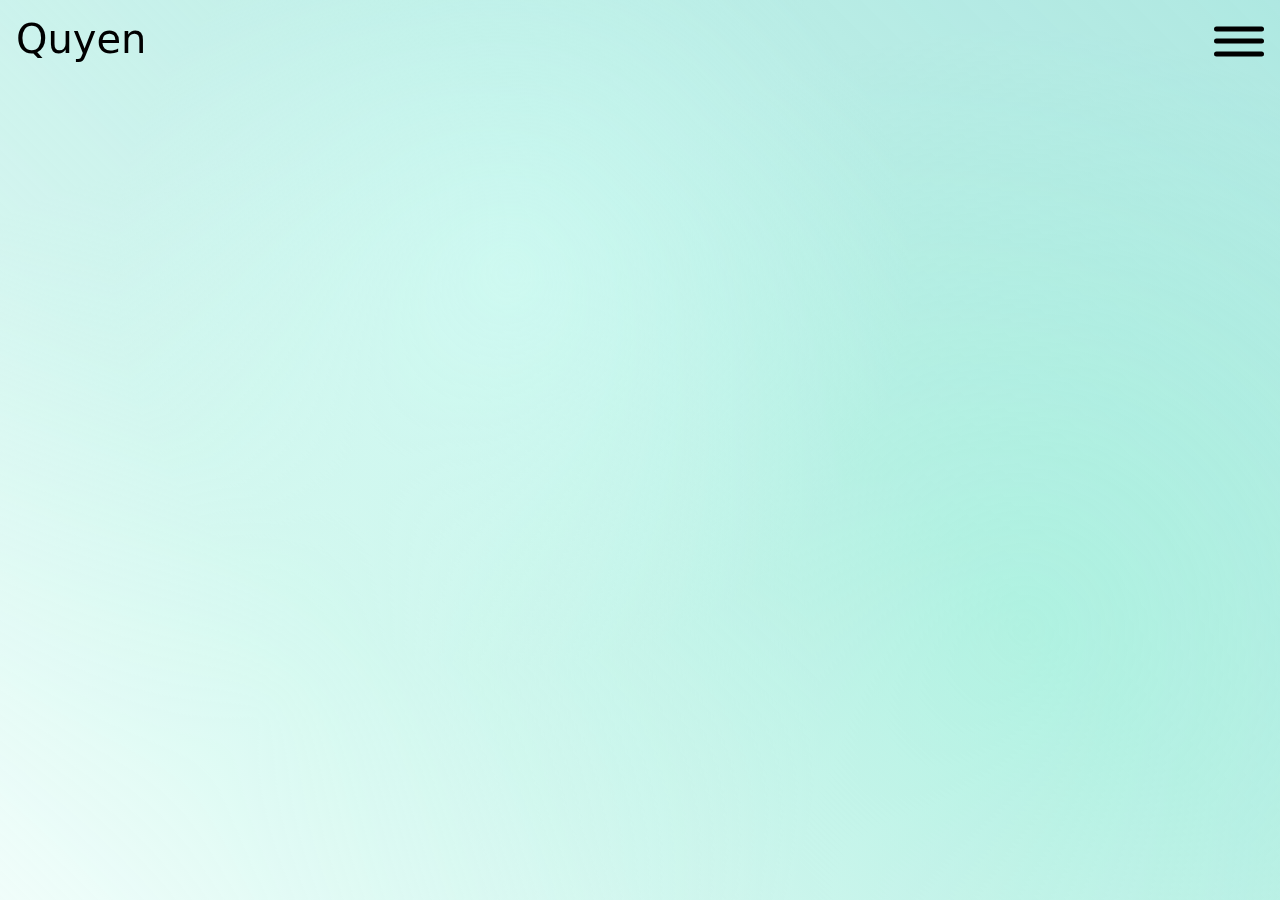
<file: timelapse/timelapse.html>
<!doctype html>
<html lang="en">
<head>
  
<!-- Google tag (gtag.js) -->
<script async src="https://www.googletagmanager.com/gtag/js?id=G-5R1EN5WVS4"></script>
<script>
  window.dataLayer = window.dataLayer || [];
  function gtag(){dataLayer.push(arguments);}
  gtag('js', new Date());

  gtag('config', 'G-5R1EN5WVS4');
</script>

  <meta charset="utf-8" />
  <meta name="viewport" content="width=device-width, initial-scale=1" />
  <title>Time Lapse</title>
  <link rel="stylesheet" href="/timelapse/timelapse.css">
</head>
<body>
    
    <div class= "off-screen-menu"  >
        <ul>
            <a href="/index.html">Home</a>
            <a href="/half-body/halfbody.html">Half-Body</a>
            <a href="/full-body/fullbody.html">Full-Body</a>
            <a href="/knee-up/kneeup.html">Knee-Up</a>
            <a href="/chest-up/chestup.html">Chest-Up</a>
            <a href="https://docs.google.com/forms/d/e/1FAIpQLSfiyx4jFiBDUIC7IlyjD7eS528lf6z31raK7CbGASZ1RD_KYA/viewform?usp=header">Commission form</a>
        </ul>
    </div>

    <header>
        <nav>
            <a href="/index.html" class="logo" id="logo">Quyen</a>
            <div class = "ham-menu">
                <span></span>
                <span></span>
                <span></span>
            </div>
        </nav>
    </header>
  <main class="page">

    <!-- TITLE -->
    <section class="section" style="padding-top:18px">
      <div class="container">
        <a class="back" href="/index.html">← Back to Home</a>
        <h1 class="title" style="margin-top:8px">Time Lapse</h1>
      </div>
    </section>

        <!-- PROCESS / TIME LAPSE -->
    <section class="section" id="process">
      <div class="container">
        <div class="grid" style="grid-template-columns:repeat(2,1fr);margin-top:20px">
          <iframe class="card" data-title="Oguri Cap"  src="https://www.youtube.com/embed/mvLqo38oPpU?si=YatDRGVa4WU_DiFB" title="YouTube video player" frameborder="0" allow="accelerometer; autoplay; clipboard-write; encrypted-media; gyroscope; picture-in-picture; web-share" referrerpolicy="strict-origin-when-cross-origin" allowfullscreen></iframe>
          <iframe class="card" data-title="Tokai Teio"  src="https://www.youtube.com/embed/C75vqv_LVlE?si=UFvmHCdKHabRzUGs" title="YouTube video player" frameborder="0" allow="accelerometer; autoplay; clipboard-write; encrypted-media; gyroscope; picture-in-picture; web-share" referrerpolicy="strict-origin-when-cross-origin" allowfullscreen></iframe>
        </div>
      </div>
    </section>
    <script src="/timelapse/timelapse.js"></script>

<footer>
    <p>© 2025 Quyen. All rights reserved.</p>
</footer>
</body>
</html>
</file>
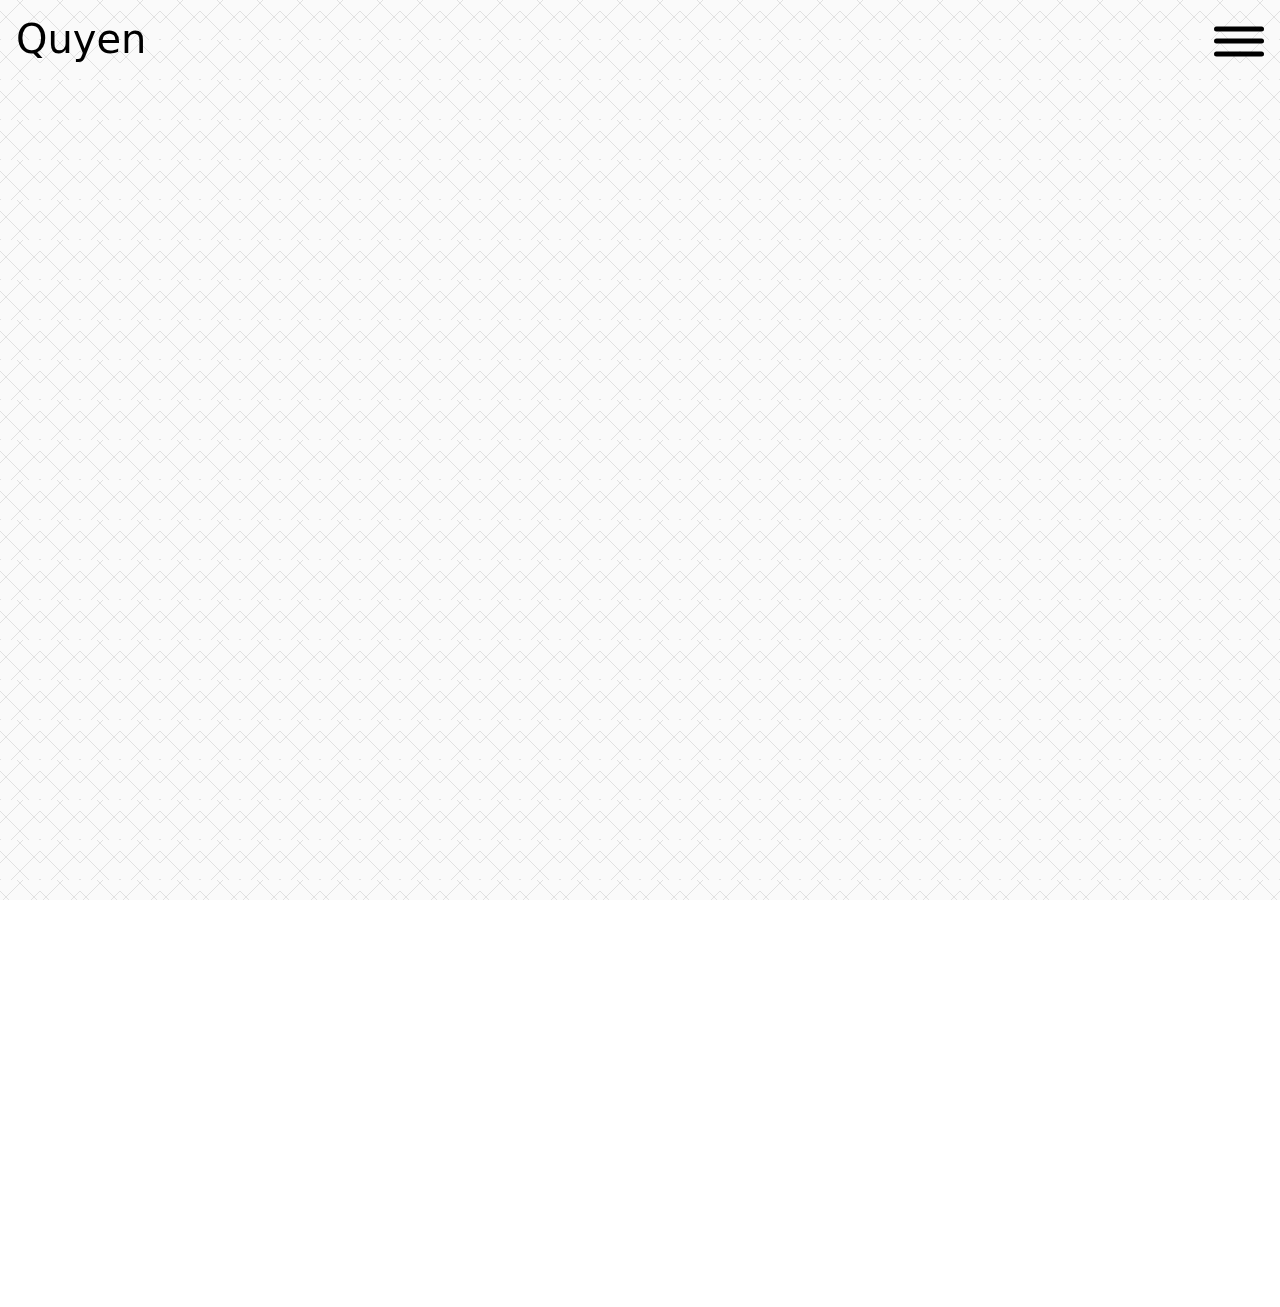
<file: Tos/ToS.html>
<!DOCTYPE html>
<html lang="en">
<head>
    
<!-- Google tag (gtag.js) -->
<script async src="https://www.googletagmanager.com/gtag/js?id=G-5R1EN5WVS4"></script>
<script>
  window.dataLayer = window.dataLayer || [];
  function gtag(){dataLayer.push(arguments);}
  gtag('js', new Date());

  gtag('config', 'G-5R1EN5WVS4');
</script>

    <meta charset="UTF-8">
    <meta name="viewport" content="width=device-width, initial-scale=1.0">
    <title>Terms of Service</title>
    <link rel="stylesheet" href="/Tos/ToS.css">
</head>
<body>
    <div class= "off-screen-menu"  >
        <ul>
            <a href="/index.html">Home</a>
            <a href="/half-body/halfbody.html">Half-Body</a>
            <a href="fullbody.html">Full-Body</a>
            <a href="/knee-up/kneeup.html">Knee-Up</a>
            <a href="/chest-up/chestup.html">Chest-Up</a>
            <a href="https://docs.google.com/forms/d/e/1FAIpQLSfiyx4jFiBDUIC7IlyjD7eS528lf6z31raK7CbGASZ1RD_KYA/viewform?usp=header">Commission form</a>
            <img src="anh13-20-5-2022.jpg" class="logo">
        </ul>
    </div>

    <header>
        <nav>
            <a href="/index.html" class="logo" id="logo">Quyen</a>
            <div class = "ham-menu">
                <span></span>
                <span></span>
                <span></span>
            </div>
        </nav>
    </header>
  <main class="page">

    <!-- TITLE -->
    <section class="section" style="padding-top:18px">
      <div class="container">
        <a class="back" href="/index.html">← Back to Home</a>
        <h1 class="title" style="margin-top:8px">Terms of Service</h1>
      </div>
    </section>

    <div class="container">
        <h2>Terms of Service</h2>
        <p>Welcome to my commission services! <span>Please read carefully before ordering.</span> By commissioning artwork from me, you agree to the following terms and conditions:</p>

        <h3>1. Commission Process</h3>
        <ul>
            <li>All commissions must be requested through the provided commission form or message on Facebook.</li>
            <li>I reserve the right to accept or decline any commission request at my discretion. Please always credit Quyen (nickname) </li>
            <li>50% or 100% payment upfront is required before I start working. The remaining amount (if any) must be paid before I continue with the final stage. </li>
            <li>Payment is required in advance to secure a slot in the queue. However, if you decide to cancel, the deposit will not be refunded.</li>
            <li>Payment is only accepted via PayPal.</li>
        </ul>

        <h3>2. Artwork Usage</h3>
        <ul>
            <li>The commissioned artwork is for personal use only and may not be resold or used for commercial purposes without my explicit permission.</li>
            <li>I retain the right to use the commissioned artwork for promotional purposes, including but not limited to social media, portfolio, and website display.</li>
            <li>You may share the commissioned artwork on social media, provided that proper credit is given to me as the artist.</li>
            <li>Do not use it to train AI.</li>
        </ul>

        <h3>3. Revisions and Changes</h3>
        <ul>
            <li>Please list all revision requests at once to avoid unnecessary back-and-forth.</li>
            <li>Major changes or additional revisions may incur extra fees.</li>
            <li>Revisions must be requested during the sketch phase. Once the final artwork is delivered, no further changes will be made without additional charges.</li>
            <li>No extra fee for revisions before a stage is finalized. After finalizing a stage, any further changes may require an additional fee depending on the complexity.</li>
        </ul>

        <h3>4. Delivery and Timeline</h3>
        <ul>
            <li>The estimated timeline for completing a commission will be provided upon acceptance of the request. However, this timeline may vary based on workload and complexity of the artwork.</li>
            <li>I will start working  on the commission when it is your turn, not immediately after payment.  The waiting time depends on my current queue, so please be patient.</li>
            <li>I will communicate any delays or changes in the timeline promptly.</li>
            
            <li>Final artwork will be delivered</li>
        <Script src="/Tos/Tos.js"></Script>
        </ul>
        </div>
<footer>
    <div class="container center foot">
        <p>© 2025 Do Ngoc Quyen. All rights reserved.</p>
    </div>
</footer>
</body>
</html>
</file>
<file: timelapse/timelapse.css>
/* =========================================
   1) Tokens
========================================= */
:root {
  --bg: #e5e7eb;            /* page gray */
  --paper: #ffffff;         /* cards */
  --ink: #0b0f14;           /* text */
  --muted: #64748b;         /* subtle text */
  --chip: #f1f5f9;          /* pill bg */
  --primary: #111826;       /* button */
  --accent: #16a34a;        /* green (reserved) */
  --ring: rgba(2, 6, 23, .08);
  --shadow: 0 8px 20px rgba(2, 6, 23, .10);

  --radius: 16px;
  --gutter: clamp(16px, 4vw, 32px);
  --maxw: 1100px;

  --nav-h: 64px;            
  --fade-dur: .7s;

  --letterbox: var(--paper); 
}


/* =========================================
   2) Base / Reset
========================================= */
html, body { height: 100%; }
html { scroll-behavior: smooth; }
body {
  margin: 0;
  background: var(--bg);
  color: var(--ink);
  font:16px/1.6 system-ui, Segoe UI, Roboto, Inter, Arial, sans-serif;
}


* { box-sizing: border-box; }
img { display: block; max-width: 100%; height: auto; }
a { color: inherit; text-decoration: none; }

/* Containers & Sections */
.container {
  max-width: var(--maxw);
  margin: 0 auto;
  padding: 0 var(--gutter);
}
.section {
  padding: clamp(28px, 6vw, 60px) 0;
  scroll-margin-top: calc(var(--nav-h) + 8px);
}
.title {
  font-size: clamp(48px, 4vw, 36px);
  line-height: 1.2;
  margin: 0 0 6px;
  text-align: center;
}
.subtitle { color: var(--muted); text-align: center; margin: 0; }

/* =========================================
   3) Motion: Page fade-in
========================================= */
.page {
  opacity: 0;
  animation: pageFade var(--fade-dur) ease-out forwards;
}
@keyframes pageFade {
  from { opacity: 0; transform: translateY(6px); filter: blur(6px); }
  to   { opacity: 1; transform: translateY(0);   filter: blur(0); }
}
@media (prefers-reduced-motion: reduce) {
  .page { animation: none; opacity: 1; }
}

nav {
  padding: 1rem;
  display: flex;
  z-index: 10;
}

/*LOGO*/
.logo {
    color: #000;
    text-align: center;
    font:16px/1.6 system-ui, Segoe UI, Roboto, Inter, Arial, sans-serif;
    font-size: 40px;
    font-style: normal;
    font-weight: 400;
    line-height: normal;
}

/* HAMBURGER MENU */
.ham-menu {
  height: 50px;
  width: 50px;
  margin-left: auto;
  position: relative;
  cursor: pointer;
}

.ham-menu span {
  height: 5px;
  width: 100%;
  background-color: #000000;
  border-radius: 25px;
  position: absolute;
  top: 50%;
  left: 50%;
  transform: translate(-50%, -50%);
  transition: 0.3s ease;
  z-index: 999;

}

/* Hamburger bar positions */
.ham-menu span:nth-child(1) {
  top: 25%;
}

.ham-menu span:nth-child(3) {
  top: 75%;
}

/* Hamburger animation (X state) */
.ham-menu.active span {
  background-color: #000000;
}

.ham-menu.active span:nth-child(1) {
  top: 50%;
  transform: translate(-50%, -50%) rotate(225deg);
}

.ham-menu.active span:nth-child(2) {
  opacity: 0;
}

.ham-menu.active span:nth-child(3) {
  top: 50%;
  transform: translate(-50%, -50%) rotate(315deg);
}

/* OFF-SCREEN MENU */
.off-screen-menu {
  background: #E8E8E8;
  height: 100vh;
  width: 100%;
  max-width: 450px;
  position: fixed;
  top: 0;
  right: -450px;
  display: flex;
  flex-direction: column;
  justify-content: center;
  align-items: center;
  text-align: right;
  font-size: 3rem;
  transition: 0.3s ease;
  z-index: 9;
}

.off-screen-menu.active {
  right: 0;
}

.off-screen-menu ul {
  list-style: none;
  padding: 0;
}

.off-screen-menu a {
  color: rgb(0, 0, 0);
  padding: 20px 0;
  cursor: pointer;
  transition: 0.2s;
  font:16px/1.6 system-ui, Segoe UI, Roboto, Inter, Arial, sans-serif;
  font-weight: bold;
  font-size: 30px; 
  transform: translateY(-100%);
  text-decoration: none;
  display: block;
}

.off-screen-menu a:hover {
  color: #00f0f0;
}

.off-screen-menu .logo {
  position: fixed;
  transform: translate(-19%, -30%); 
  width: 426px;
  height: 275px;
  display: flex;
  justify-content: center;
  align-items: center;
  opacity: 0.4;
  transition: opacity 0.3s ease;
  z-index: 5;
}

.off-screen-menu .logo:hover {
  opacity: 1;
}

iframe.card{
  border:none;
  width:100%; height:100%; object-fit:cover; display:block;
     position:relative;
   aspect-ratio:4/3;
    border-radius:var(--radius);
}

.grid{
   display:grid;
   gap:clamp(12px,2.5vw,20px);
   grid-template-columns:repeat(4,1fr);
}

@media (max-width:1000px){.grid{grid-template-columns:repeat(2,1fr)}}
@media (max-width:560px){.grid{grid-template-columns:1fr}}

/* =========================================
   8) Buttons
========================================= */
.btn {
  display: inline-flex;
  align-items: center;
  justify-content: center;
  padding: 12px 18px;
  border-radius: 999px;
  border: 1px solid #e5e7eb;
  background: var(--primary);
  color: #fff;
  font-weight: 700;
  text-decoration: none;
  min-height: 44px;
}
.btn.secondary { background: var(--chip); color: #0f172a; }

/* =========================================
   9) Contact & helpers
========================================= */
.center { text-align: center; }
.notice { color: var(--muted); }

/* =========================================
   10) Back link
========================================= */
.back {
  display: inline-flex;
  align-items: center;
  gap: 8px;
  text-decoration: none;
  color: #0f172a;
}

.back:hover { text-decoration: underline; }

footer {
   text-align: center;
   padding: 20px;
   background: #f1f5f9;
   color: #64748b;
   font-size: 14px;
   position: static;
}

/* Mint Fresh Breeze Background*/
body::before{
  content: "";
  position: fixed;
  inset: 0;                       
  z-index: -2;                    
  pointer-events: none;           
  
  background-image:
    linear-gradient(
      45deg,
      rgba(240,253,250,1) 0%,
      rgba(204,251,241,0.7) 30%,
      rgba(153,246,228,0.5) 60%,
      rgba(94,234,212,0.4) 100%
    ),
    radial-gradient(circle at 40% 30%, rgba(255,255,255,0.8) 0%, transparent 40%),
    radial-gradient(circle at 80% 70%, rgba(167,243,208,0.5) 0%, transparent 50%),
    radial-gradient(circle at 20% 80%, rgba(209,250,229,0.6) 0%, transparent 45%);
  background-repeat: no-repeat;
  background-size: cover;
}
</file>
<file: Tos/ToS.css>
:root { --fade-dur: .7s;}

html, body { height: 100%; }
html { scroll-behavior: smooth; }
body {
  margin: 0;
  background: var(--bg);
  color: var(--ink);
  font: 16px/1.6 system-ui, Segoe UI, Inter, Roboto, Arial, sans-serif;
}
* { box-sizing: border-box; }
img { display: block; max-width: 100%; height: auto; }
a { color: inherit; text-decoration: none; }

/* Containers & Sections */
.container {
  max-width: var(--maxw);
  margin-left: 20px;
  padding: 0 var(--gutter);
}
.section {
  padding: clamp(28px, 6vw, 60px) 0;
  scroll-margin-top: calc(var(--nav-h) + 8px);
}
.title {
  font-size: clamp(48px, 4vw, 36px);
  line-height: 1.2;
  margin: 0 0 6px;
  text-align: center;
}
.subtitle { color: var(--muted); text-align: center; margin: 0; }

/* =========================================
   3) Motion: Page fade-in
========================================= */
.page {
  opacity: 0;
  animation: pageFade var(--fade-dur) ease-out forwards;
}
@keyframes pageFade {
  from { opacity: 0; transform: translateY(6px); filter: blur(6px); }
  to   { opacity: 1; transform: translateY(0);   filter: blur(0); }
}
@media (prefers-reduced-motion: reduce) {
  .page { animation: none; opacity: 1; }
}

nav {
  padding: 1rem;
  display: flex;
  z-index: 10;
}

/*LOGO*/
.logo {
    color: #000;
    text-align: center;
    font:16px/1.6 system-ui, Segoe UI, Roboto, Inter, Arial, sans-serif;
    font-size: 40px;
    font-style: normal;
    font-weight: 400;
    line-height: normal;
}

/* HAMBURGER MENU */
.ham-menu {
  height: 50px;
  width: 50px;
  margin-left: auto;
  position: relative;
  cursor: pointer;
}

.ham-menu span {
  height: 5px;
  width: 100%;
  background-color: #000000;
  border-radius: 25px;
  position: absolute;
  top: 50%;
  left: 50%;
  transform: translate(-50%, -50%);
  transition: 0.3s ease;
  z-index: 999;

}

/* Hamburger bar positions */
.ham-menu span:nth-child(1) {
  top: 25%;
}

.ham-menu span:nth-child(3) {
  top: 75%;
}

/* Hamburger animation (X state) */
.ham-menu.active span {
  background-color: #000000;
}

.ham-menu.active span:nth-child(1) {
  top: 50%;
  transform: translate(-50%, -50%) rotate(225deg);
}

.ham-menu.active span:nth-child(2) {
  opacity: 0;
}

.ham-menu.active span:nth-child(3) {
  top: 50%;
  transform: translate(-50%, -50%) rotate(315deg);
}

/* OFF-SCREEN MENU */
.off-screen-menu {
  background: #ffffff;
  height: 100vh;
  width: 100%;
  max-width: 450px;
  position: fixed;
  top: 0;
  right: -450px;
  display: flex;
  flex-direction: column;
  justify-content: center;
  align-items: center;
  text-align: right;
  font-size: 3rem;
  transition: 0.3s ease;
  z-index: 9;
}

.off-screen-menu.active {
  right: 0;
}

.off-screen-menu ul {
  list-style: none;
  padding: 0;
}

.off-screen-menu a {
  color: rgb(0, 0, 0);
  padding: 20px 0;
  cursor: pointer;
  transition: 0.2s;
  font-family: "Secular One", sans-serif;
  font-size: 30px; 
  transform: translateY(-100%);
  text-decoration: none;
  display: block;
}

.off-screen-menu a:hover {
  color: #00f0f0;
}

.off-screen-menu .logo {
  position: fixed;
  transform: translate(-5%, -30%); 
  width: 324px;
  height: 384px;
  display: flex;
  justify-content: center;
  align-items: center;
  opacity: 0.4;
  transition: opacity 0.3s ease;
  z-index: 5;
}

.off-screen-menu .logo:hover {
  opacity: 1;
}

span {
  color: red;
  font-weight: bold;
}

/* Diagonal Grid with Light – fixed background */
body::before{
  content: "";
  position: fixed;
  inset: 0;                   /* phủ toàn bộ viewport */
  z-index: -2;                /* dưới toàn bộ nội dung */
  pointer-events: none;       /* không cản click/scroll */
  background-color: #fafafa;  /* giống bg-[#fafafa] */

  background-image:
    repeating-linear-gradient(
      45deg,
      rgba(0,0,0,0.1) 0,
      rgba(0,0,0,0.1) 1px,
      transparent 1px,
      transparent 20px
    ),
    repeating-linear-gradient(
      -45deg,
      rgba(0,0,0,0.1) 0,
      rgba(0,0,0,0.1) 1px,
      transparent 1px,
      transparent 20px
    );

  background-size: 40px 40px; /* khoảng cách mắt lưới */
}

footer {
  background: #e8e8e8;
  border-top: 1px solid #ccc;
  padding: 20px 0;
  margin-top: 40px;
  text-align: center ;
}

.back:hover { text-decoration: underline; }
</file>
